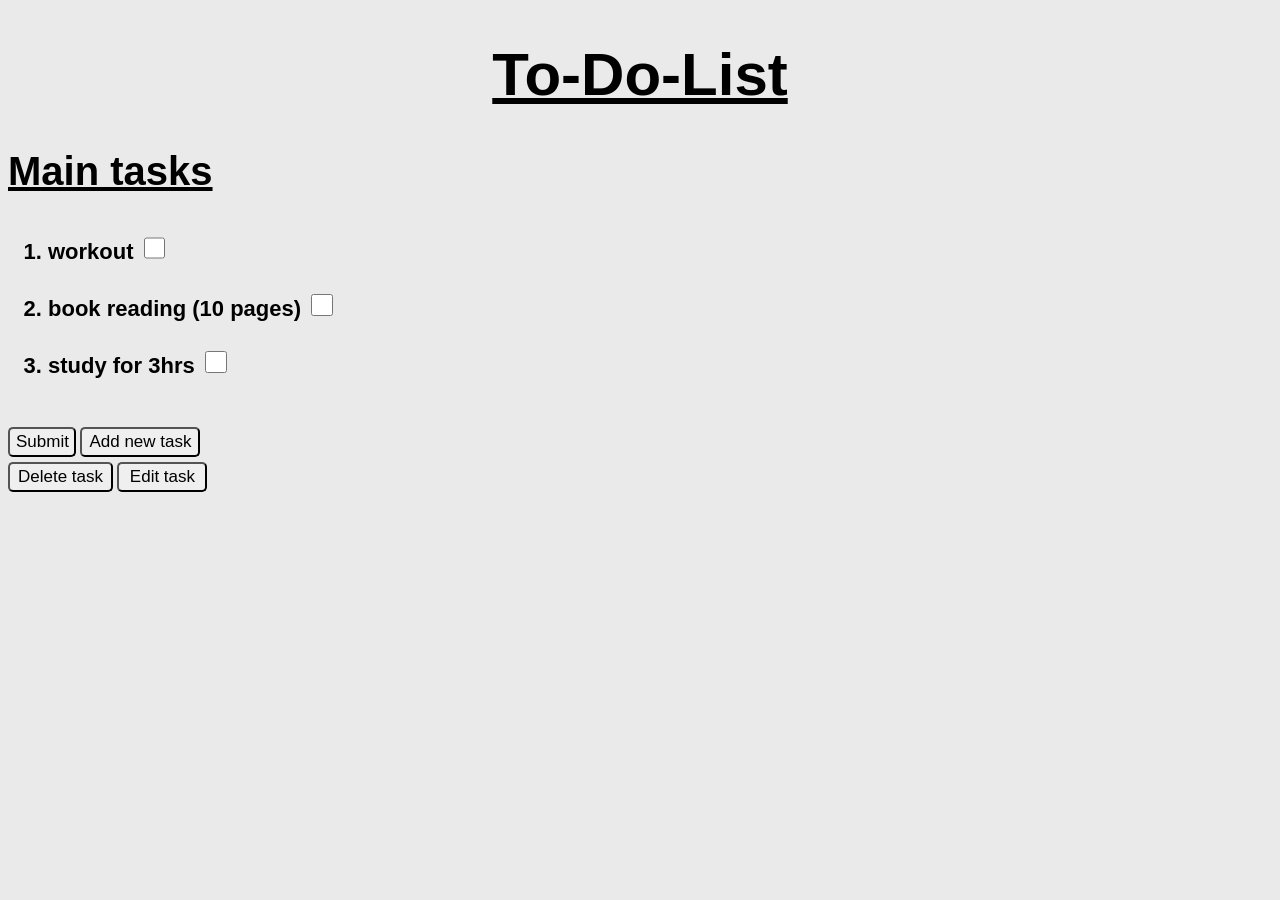
<file: index.html>
<!DOCTYPE html>
<html lang="en">

<head>
    <meta charset="UTF-8">
    <meta name="viewport" content="width=device-width, initial-scale=1.0">
    <title>Habit_tracker</title>
    <link rel="stylesheet" href="index.css">
</head>

<body>
    <form action="structure.html">
        <u>
            <h1 id="h1">To-Do-List</h1>
        </u>
        <u>
            <h3 id="main-tasks">Main tasks</h3>
        </u>
        <div id="tasks">
            <ol id="task-list">
                <li>workout <input class="box" id="box1" type="checkbox"></li><br>
                <li>book reading (10 pages) <input class="box" id="box2" type="checkbox"></li><br>
                <li>study for 3hrs <input class="box" id="box3" type="checkbox"></li><br>
            </ol>
        </div>

        <button type="submit" id="submit-btn">Submit</button>
        <button type="button" id="adding-btn">Add new task</button><br>
        <button type="button" id="delete-btn">Delete task</button>
        <button type="button" id="edit-btn">Edit task</button>
    </form>
    <script src="interact.js"></script>
</body>

</html>
</file>
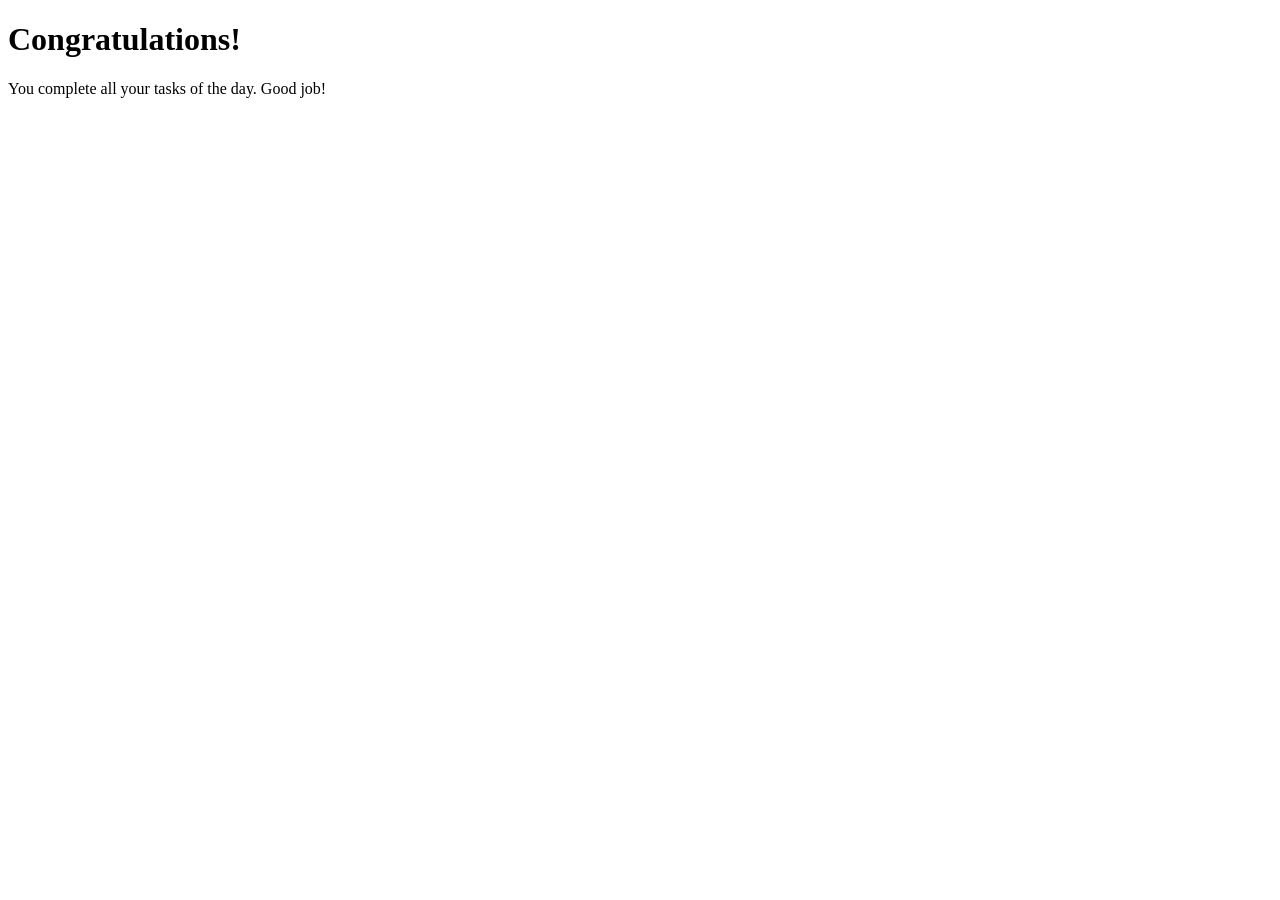
<file: finishing.html>
<!DOCTYPE html>
<html lang="en">

<head>
    <meta charset="UTF-8">
    <meta name="viewport" content="width=device-width, initial-scale=1.0">
    <title>Congrates!</title>
</head>

<body>
    <h1>Congratulations!</h1>
    <p>You complete all your tasks of the day. Good job!</p>
</body>

</html>
</file>
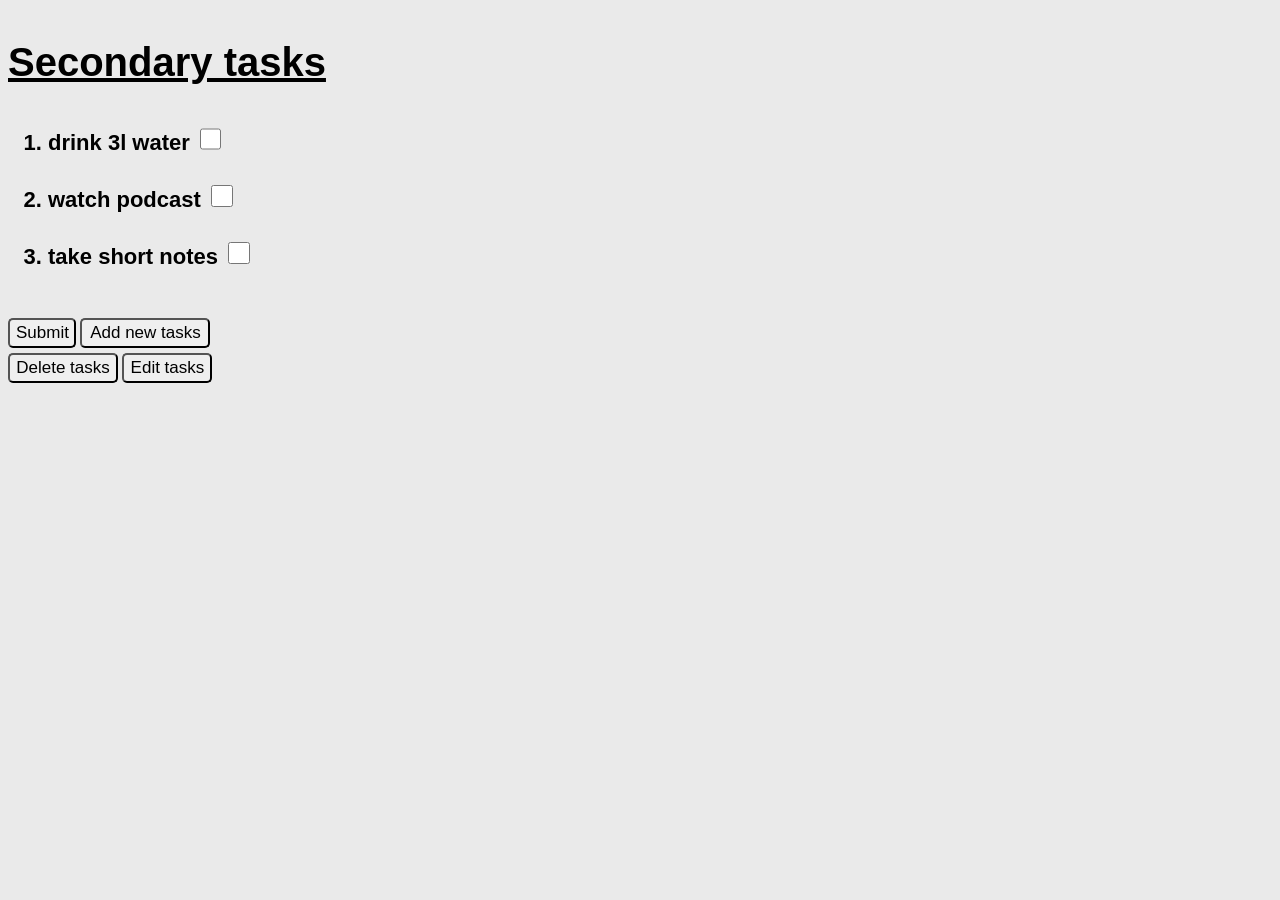
<file: structure.html>
<!DOCTYPE html>
<html lang="en">

<head>
    <meta charset="UTF-8">
    <meta name="viewport" content="width=device-width, initial-scale=1.0">
    <title>Medium priority-tasks</title>
    <link rel="stylesheet" href="structure.css">
</head>

<body>
    <form action="structure1.html">
        <u>
            <h3 id="secondary-tasks">Secondary tasks</h3>
        </u>
        <div id="tasks">
            <ol id="task-list">
                <li>drink 3l water <input class="box" id="box1" type="checkbox"></li><br>
                <li>watch podcast <input class="box" id="box2" type="checkbox"></li><br>
                <li>take short notes <input class="box" id="box3" type="checkbox"></li><br>
            </ol>
        </div>
        <button type="submit" id="submit-btn">Submit</button>
        <button type="button" id="adding-btn">Add new tasks</button><br>
        <button type="button" id="delete-btn">Delete tasks</button>
        <button type="button" id="edit-btn">Edit tasks</button>
    </form>

    <script src="interact.js"></script>
</body>

</html>
</file>
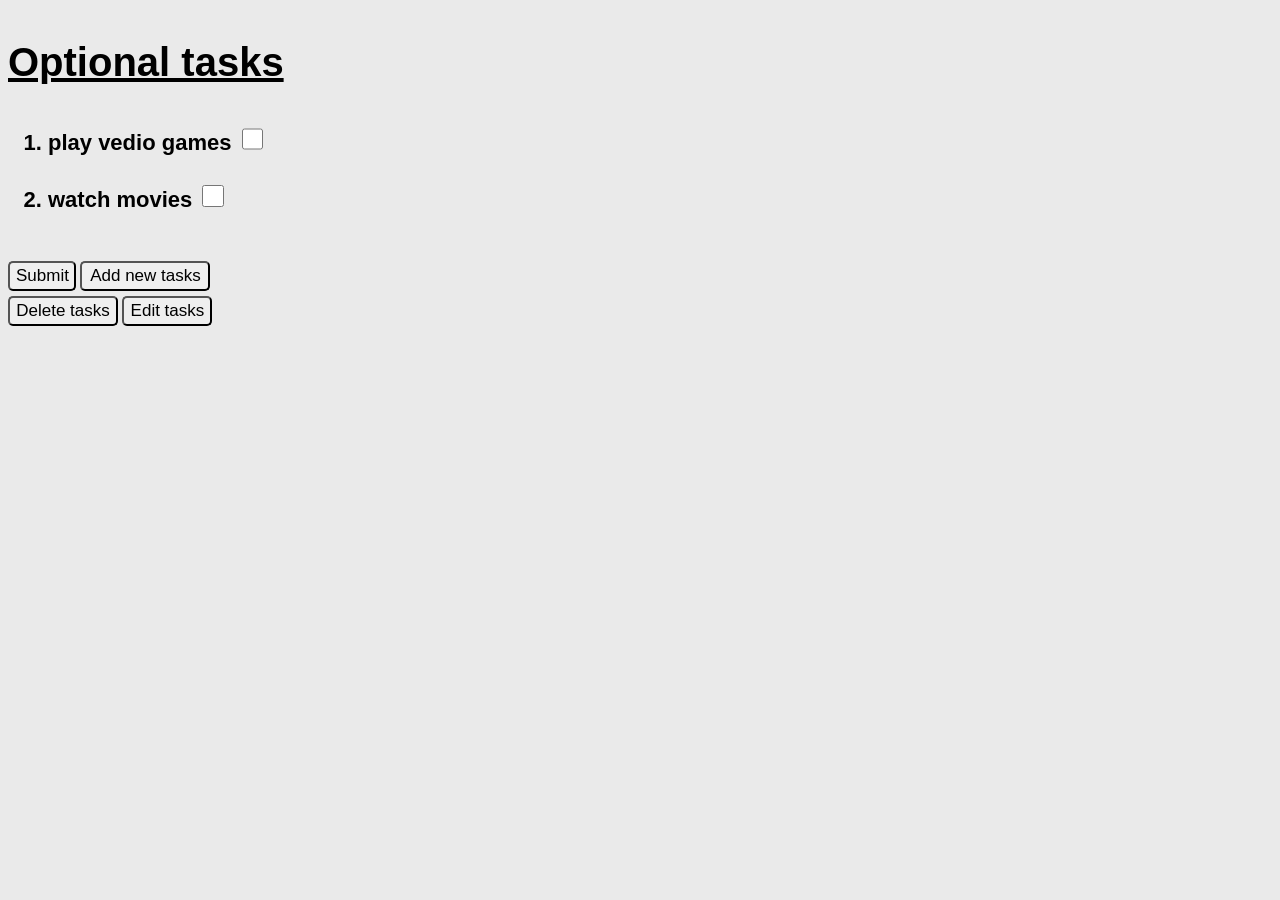
<file: structure1.html>
<!DOCTYPE html>
<html lang="en">

<head>
    <meta charset="UTF-8">
    <meta name="viewport" content="width=device-width, initial-scale=1.0">
    <title>low priority-tasks</title>
    <link rel="stylesheet" href="structure1.css">
</head>

<body>
    <form action="finishing.html">
        <u>
            <h3 id="optional-tasks">Optional tasks</h3>
        </u>
        <div id="tasks">
            <ol id="task-list">
                <li>play vedio games <input class="box" id="box1" type="checkbox"></li><br>
                <li>watch movies <input class="box" id="box2" type="checkbox"></li><br>
            </ol>
        </div>
        <button id="submit-btn" type="submit">Submit</button>
        <button id="adding-btn" type="button">Add new tasks</button><br>
        <button id="delete-btn" type="button">Delete tasks</button>
        <button id="edit-btn" type="button">Edit tasks</button>
    </form>

    <script src="interact.js"></script>
</body>

</html>
</file>
<file: index.css>
body {
    background: rgb(234, 234, 234);
    font-family: 'Franklin Gothic Medium', 'Arial Narrow', Arial, sans-serif;
}

#h1 {
    text-align: center;
    font-size: 60px;
}

#main-tasks {
    font-size: 40px;
}

#tasks {
    font-size: 22px;
    font-weight: 560;
}

#box1 {
    height: 22px;
    width: 21px;
}

#box2 {
    height: 22px;
    width: 22px;
}

#box3 {
    height: 22px;
    width: 22px;
}

.box {
    height: 22px;
    width: 22px;
}

#submit-btn {
    height: 30px;
    width: 68px;
    border-radius: 5px;
    font-size: 17px;
    font-weight: 520;
}

#adding-btn {
    height: 30px;
    width: 120px;
    border-radius: 5px;
    font-size: 17px;
    font-weight: 520;
}

#delete-btn {
    height: 30px;
    width: 105px;
    border-radius: 5px;
    font-size: 17px;
    font-weight: 520;
    margin-top: 5px;
}

#edit-btn {
    height: 30px;
    width: 90px;
    border-radius: 5px;
    font-size: 17px;
    font-weight: 520;
}
</file>
<file: structure.css>
body {
    background: rgb(234, 234, 234);
    font-family: 'Franklin Gothic Medium', 'Arial Narrow', Arial, sans-serif;
}

#secondary-tasks {
    font-size: 40px;
}

#tasks {
    font-size: 22px;
    font-weight: 560;
}

#box1 {
    height: 22px;
    width: 21px;
}

#box2 {
    height: 22px;
    width: 22px;
}

#box3 {
    height: 22px;
    width: 22px;
}

.box {
    height: 22px;
    width: 22px;
}

#submit-btn {
    height: 30px;
    width: 68px;
    border-radius: 5px;
    font-size: 17px;
    font-weight: 520;
}

#adding-btn {
    height: 30px;
    width: 130px;
    border-radius: 5px;
    font-size: 17px;
    font-weight: 520;
}

#delete-btn {
    height: 30px;
    width: 110px;
    border-radius: 5px;
    font-size: 17px;
    font-weight: 520;
    margin-top: 5px;
}

#edit-btn {
    height: 30px;
    width: 90px;
    border-radius: 5px;
    font-size: 17px;
    font-weight: 520;
}
</file>
<file: structure1.css>
body {
    background: rgb(234, 234, 234);
    font-family: 'Franklin Gothic Medium', 'Arial Narrow', Arial, sans-serif;
}

#optional-tasks {
    font-size: 40px;
}

#tasks {
    font-size: 22px;
    font-weight: 560;
}

#box1 {
    height: 22px;
    width: 21px;
}

#box2 {
    height: 22px;
    width: 22px;
}

#box3 {
    height: 22px;
    width: 22px;
}

.box {
    height: 22px;
    width: 22px;
}

#submit-btn {
    height: 30px;
    width: 68px;
    border-radius: 5px;
    font-size: 17px;
    font-weight: 520;
}

#adding-btn {
    height: 30px;
    width: 130px;
    border-radius: 5px;
    font-size: 17px;
    font-weight: 520;
}

#delete-btn {
    height: 30px;
    width: 110px;
    border-radius: 5px;
    font-size: 17px;
    font-weight: 520;
    margin-top: 5px;
}

#edit-btn {
    height: 30px;
    width: 90px;
    border-radius: 5px;
    font-size: 17px;
    font-weight: 520;
}
</file>
